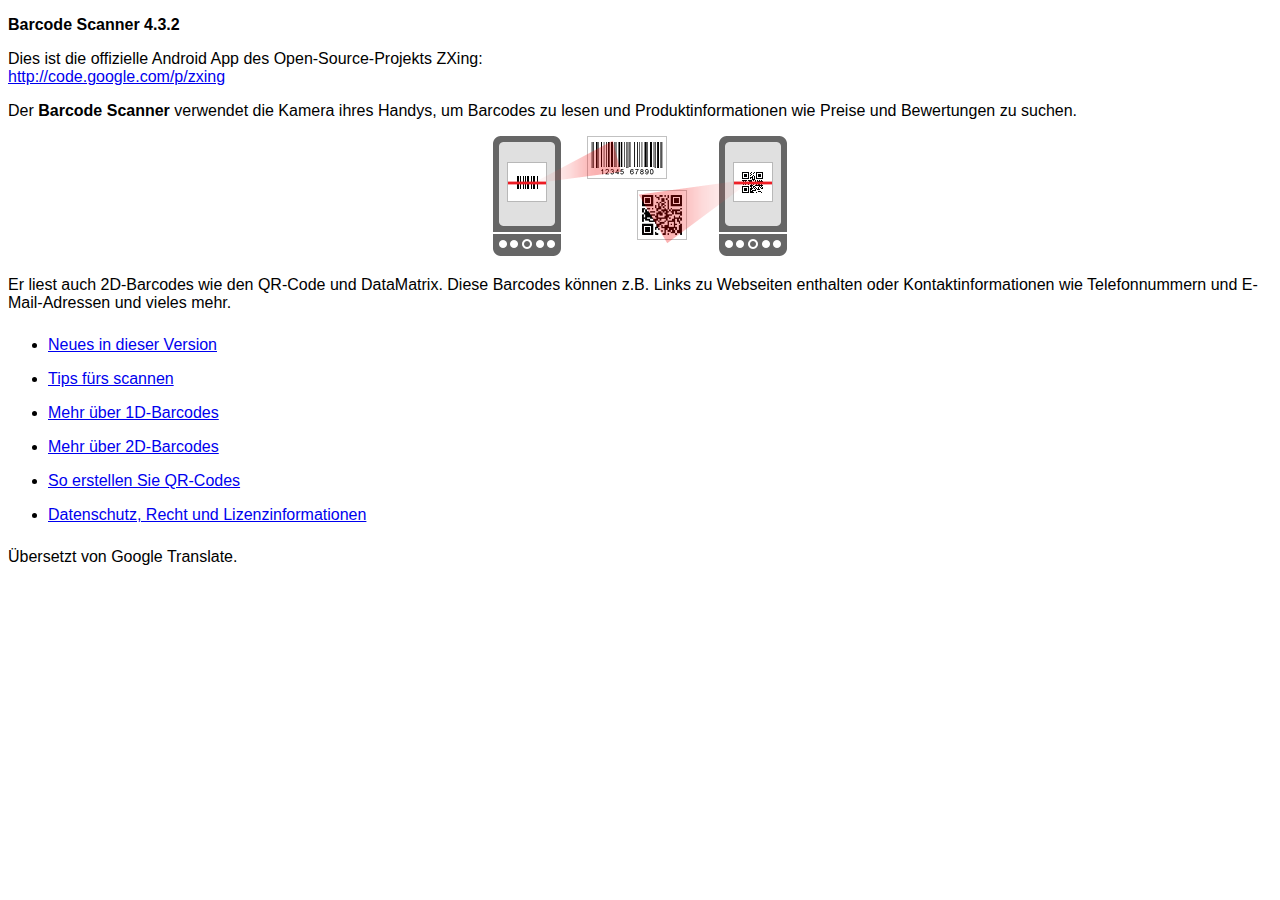
<file: LagerixAndroidApp/libs/CaptureActivity/assets/html-de/index.html>
<!DOCTYPE HTML>
<html>
<head>
<meta charset="UTF-8"/>
<title>Barcode Scanner-Hilfe</title>
<link href="../style.css" rel="stylesheet" type="text/css"/>
</head>
<body>
<p><strong>Barcode Scanner 4.3.2</strong></p>
<p>Dies ist die offizielle Android App des Open-Source-Projekts ZXing:<br/>
<a href="http://code.google.com/p/zxing">http://code.google.com/p/zxing</a></p>
<p>Der <strong>Barcode Scanner</strong> verwendet die Kamera ihres Handys, um Barcodes zu lesen und Produktinformationen wie Preise und Bewertungen zu suchen.</p>
<p class="imgcenter"><img src="../images/scan-example.png"/></p>
<p>Er liest auch 2D-Barcodes wie den QR-Code und DataMatrix. Diese Barcodes können z.B. Links zu Webseiten enthalten oder Kontaktinformationen wie Telefonnummern und E-Mail-Adressen und vieles mehr.</p>
<ul class="touchable">
  <li><a href="whatsnew.html">Neues in dieser Version</a></li>
  <li><a href="scanning.html">Tips fürs scannen</a></li>
  <li><a href="about1d.html">Mehr über 1D-Barcodes</a></li>
  <li><a href="about2d.html">Mehr über 2D-Barcodes</a></li>
  <li><a href="sharing.html">So erstellen Sie QR-Codes</a></li>
  <li><a href="license.html"> Datenschutz, Recht und Lizenzinformationen </a></li>
</ul>
<p>Übersetzt von Google Translate.</p></body>
</html>
</file>
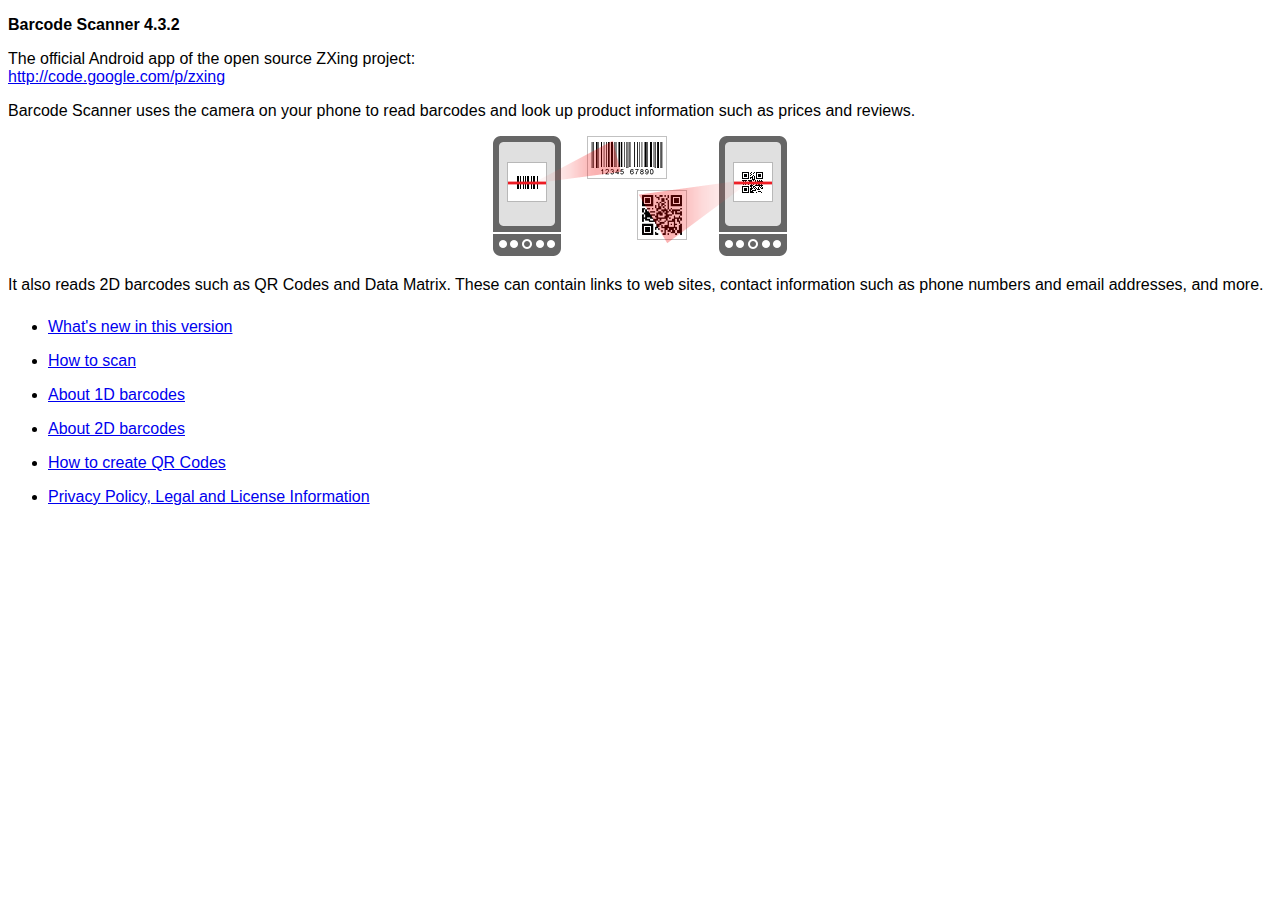
<file: LagerixAndroidApp/libs/CaptureActivity/assets/html-en/index.html>
<!DOCTYPE HTML>
<html>
<head>
<meta charset="UTF-8"/>
<title>Barcode Scanner Help</title>
<link rel="stylesheet" href="../style.css" type="text/css"/>
</head>
<body>
<p><strong>Barcode Scanner 4.3.2</strong></p>
<p>The official Android app of the open source ZXing project:<br/>
<a href="http://code.google.com/p/zxing">http://code.google.com/p/zxing</a></p>
<p>Barcode Scanner uses the camera on your phone to read barcodes and look up product information such as prices and reviews.</p>
<p class="imgcenter"><img src="../images/scan-example.png"/></p>
<p>It also reads 2D barcodes such as QR Codes and Data Matrix. These can contain links to web sites, contact information such as phone numbers and email addresses, and more.</p>
<ul class="touchable">
  <li><a href="whatsnew.html">What's new in this version</a></li>
  <li><a href="scanning.html">How to scan</a></li>
  <li><a href="about1d.html">About 1D barcodes</a></li>
  <li><a href="about2d.html">About 2D barcodes</a></li>
  <li><a href="sharing.html">How to create QR Codes</a></li>
  <li><a href="license.html">Privacy Policy, Legal and License Information</a></li>    
</ul>
</body>
</html>
</file>
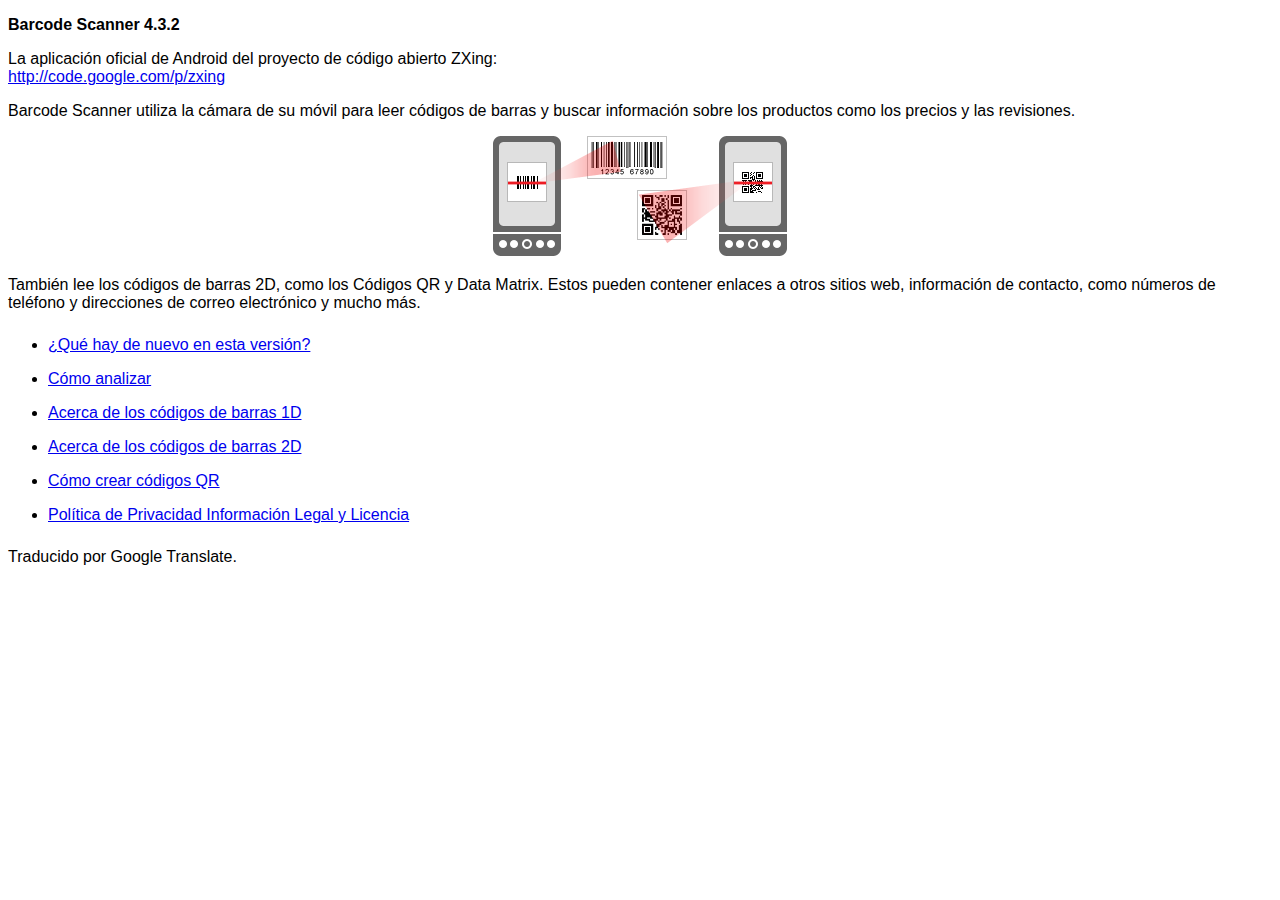
<file: LagerixAndroidApp/libs/CaptureActivity/assets/html-es/index.html>
<!DOCTYPE HTML>
<html>
<head>
<meta charset="UTF-8"/>
<title> Barcode Scanner Ayuda </title>
<link href="../style.css" rel="stylesheet" type="text/css"/>
</head>
<body>
<p><strong>Barcode Scanner 4.3.2</strong></p>
<p> La aplicación oficial de Android del proyecto de código abierto ZXing:<br/>
<a href="http://code.google.com/p/zxing"> http://code.google.com/p/zxing </a></p>
<p> Barcode Scanner utiliza la cámara de su móvil para leer códigos de barras y buscar información sobre los productos como los precios y las revisiones. </p>
<p class="imgcenter"><img src="../images/scan-example.png"/></p>
<p> También lee los códigos de barras 2D, como los Códigos QR y Data Matrix. Estos pueden contener enlaces a otros sitios web, información de contacto, como números de teléfono y direcciones de correo electrónico y mucho más. </p>
<ul class="touchable">
  <li><a href="whatsnew.html"> ¿Qué hay de nuevo en esta versión? </a></li>
  <li><a href="scanning.html"> Cómo analizar </a></li>
  <li><a href="about1d.html"> Acerca de los códigos de barras 1D </a></li>
  <li><a href="about2d.html"> Acerca de los códigos de barras 2D </a></li>
  <li><a href="sharing.html"> Cómo crear códigos QR </a></li>
  <li><a href="license.html"> Política de Privacidad Información Legal y Licencia </a></li>    
</ul>
<p>Traducido por Google Translate.</p></body>
</html>
</file>
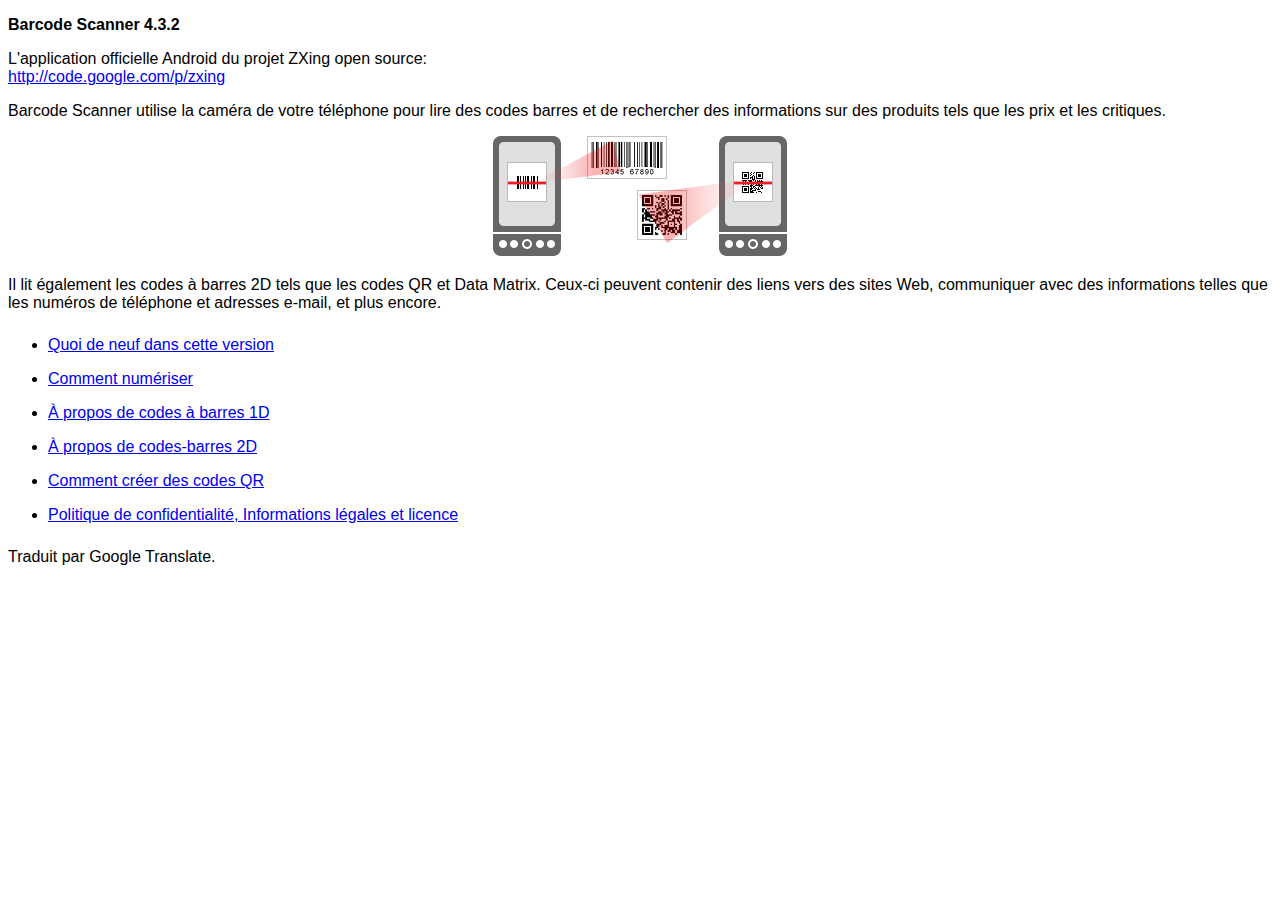
<file: LagerixAndroidApp/libs/CaptureActivity/assets/html-fr/index.html>
<!DOCTYPE HTML>
<html>
<head>
<meta charset="UTF-8"/>
<title> Aide Barcode Scanner </title>
<link href="../style.css" rel="stylesheet" type="text/css"/>
</head>
<body>
<p><strong>Barcode Scanner 4.3.2</strong></p>
<p> L'application officielle Android du projet ZXing open source:<br/>
<a href="http://code.google.com/p/zxing"> http://code.google.com/p/zxing </a></p>
<p> Barcode Scanner utilise la caméra de votre téléphone pour lire des codes barres et de rechercher des informations sur des produits tels que les prix et les critiques. </p>
<p class="imgcenter"><img src="../images/scan-example.png"/></p>
<p> Il lit également les codes à barres 2D tels que les codes QR et Data Matrix. Ceux-ci peuvent contenir des liens vers des sites Web, communiquer avec des informations telles que les numéros de téléphone et adresses e-mail, et plus encore. </p>
<ul class="touchable">
  <li><a href="whatsnew.html"> Quoi de neuf dans cette version </a></li>
  <li><a href="scanning.html"> Comment numériser </a></li>
  <li><a href="about1d.html"> À propos de codes à barres 1D </a></li>
  <li><a href="about2d.html"> À propos de codes-barres 2D </a></li>
  <li><a href="sharing.html"> Comment créer des codes QR </a></li>
  <li><a href="license.html"> Politique de confidentialité, Informations légales et licence </a></li>    
</ul>
<p>Traduit par Google Translate.</p></body>
</html>
</file>
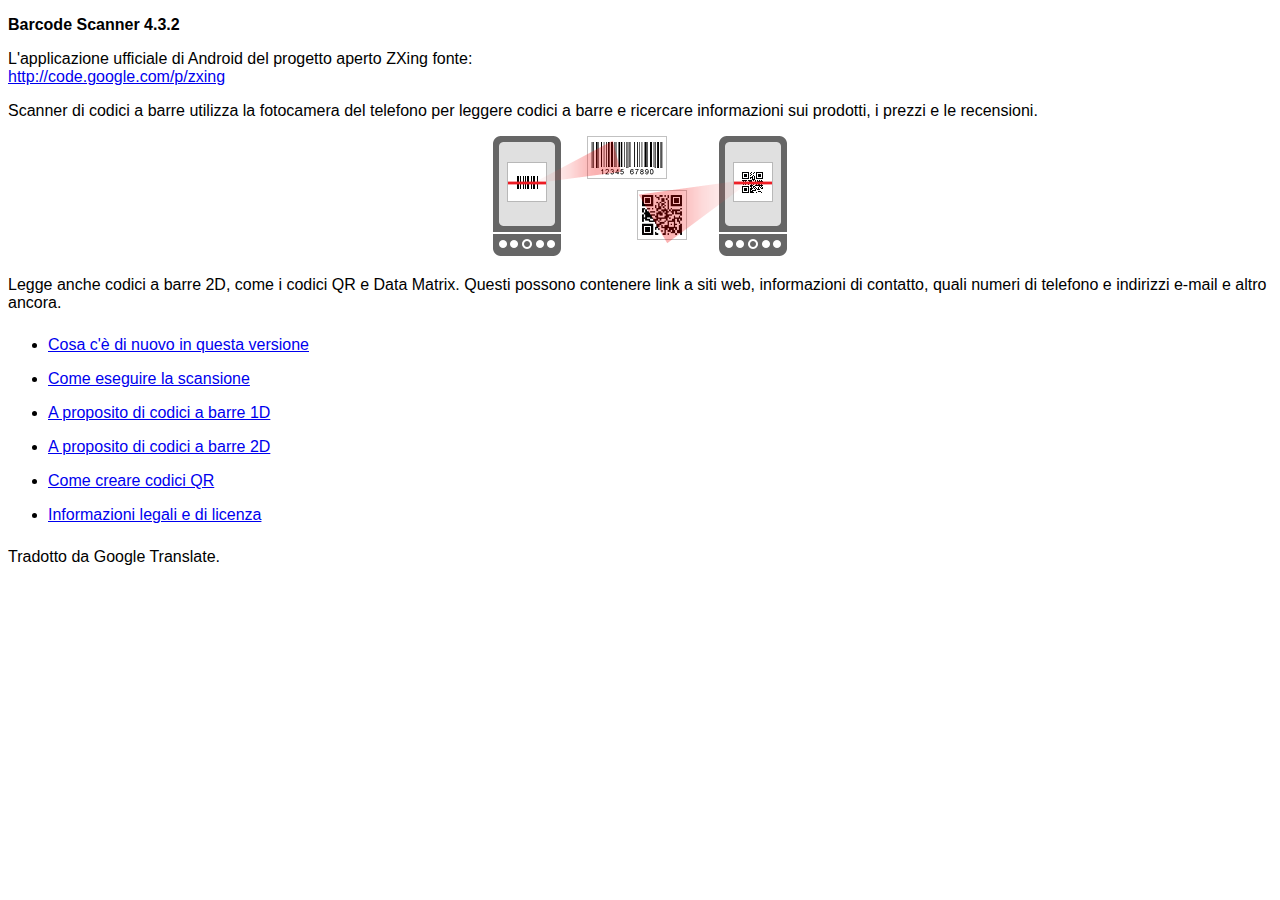
<file: LagerixAndroidApp/libs/CaptureActivity/assets/html-it/index.html>
<!DOCTYPE HTML>
<html>
<head>
<meta charset="UTF-8"/>
<title> Barcode Scanner Aiuto </title>
<link href="../style.css" rel="stylesheet" type="text/css"/>
</head>
<body>
<p><strong>Barcode Scanner 4.3.2</strong></p>
<p> L'applicazione ufficiale di Android del progetto aperto ZXing fonte:<br/>
<a href="http://code.google.com/p/zxing"> http://code.google.com/p/zxing </a></p>
<p> Scanner di codici a barre utilizza la fotocamera del telefono per leggere codici a barre e ricercare informazioni sui prodotti, i prezzi e le recensioni. </p>
<p class="imgcenter"><img src="../images/scan-example.png"/></p>
<p> Legge anche codici a barre 2D, come i codici QR e Data Matrix. Questi possono contenere link a siti web, informazioni di contatto, quali numeri di telefono e indirizzi e-mail e altro ancora. </p>
<ul class="touchable">
  <li><a href="whatsnew.html"> Cosa c'è di nuovo in questa versione </a></li>
  <li><a href="scanning.html"> Come eseguire la scansione </a></li>
  <li><a href="about1d.html"> A proposito di codici a barre 1D </a></li>
  <li><a href="about2d.html"> A proposito di codici a barre 2D </a></li>
  <li><a href="sharing.html"> Come creare codici QR </a></li>
  <li><a href="license.html"> Informazioni legali e di licenza </a></li>    
</ul>
<p>Tradotto da Google Translate.</p></body>
</html>
</file>
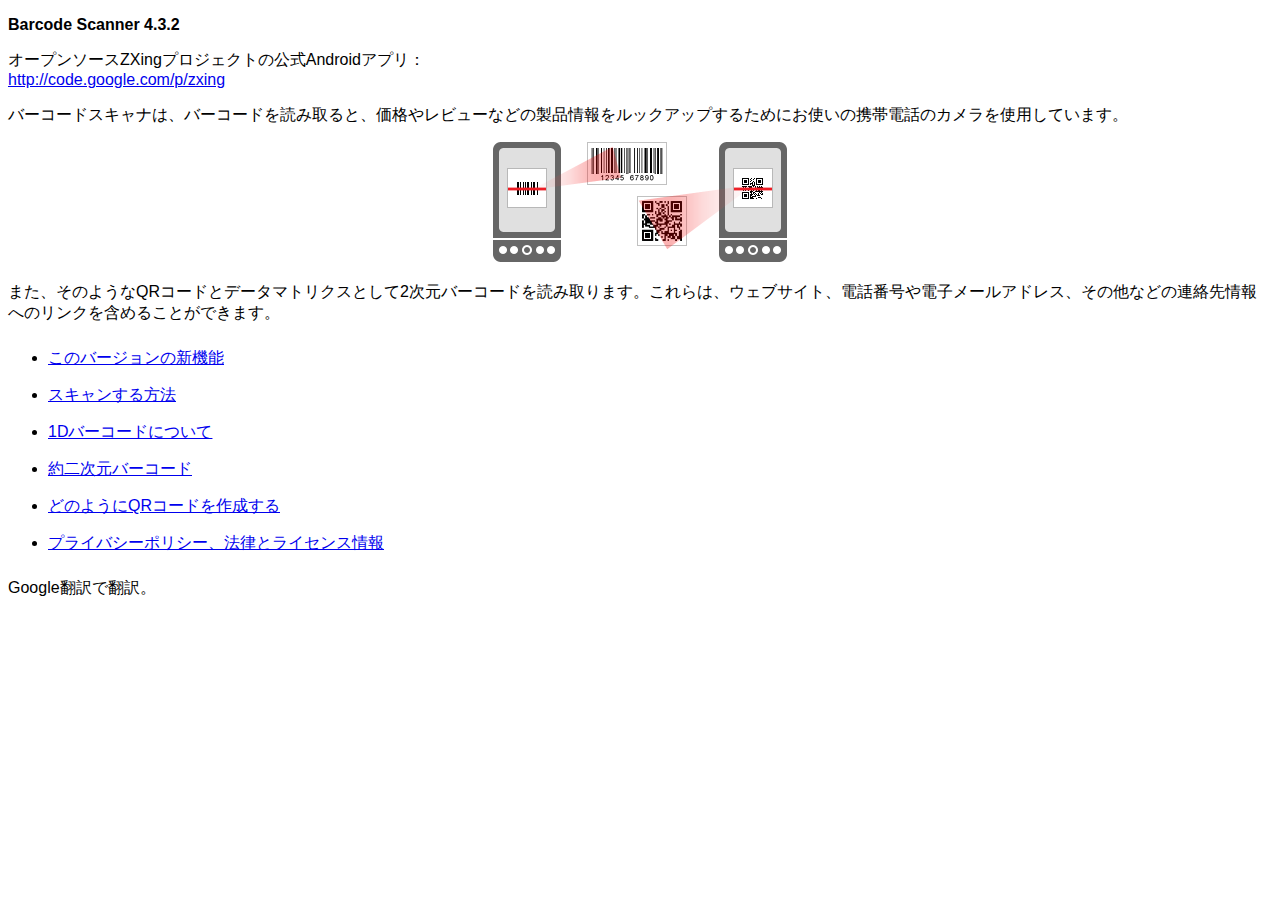
<file: LagerixAndroidApp/libs/CaptureActivity/assets/html-ja/index.html>
<!DOCTYPE HTML>
<html>
<head>
<meta charset="UTF-8"/>
<title> バーコードスキャナのヘルプ </title>
<link href="../style.css" rel="stylesheet" type="text/css"/>
</head>
<body>
<p><strong>Barcode Scanner 4.3.2</strong></p>
<p> オープンソースZXingプロジェクトの公式Androidアプリ：<br/>
<a href="http://code.google.com/p/zxing"> http://code.google.com/p/zxing </a></p>
<p> バーコードスキャナは、バーコードを読み取ると、価格やレビューなどの製品情報をルックアップするためにお使いの携帯電話のカメラを使用しています。 </p>
<p class="imgcenter"><img src="../images/scan-example.png"/></p>
<p> また、そのようなQRコードとデータマトリクスとして2次元バーコードを読み取ります。これらは、ウェブサイト、電話番号や電子メールアドレス、その他などの連絡先情報へのリンクを含めることができます。 </p>
<ul class="touchable">
  <li><a href="whatsnew.html"> このバージョンの新機能 </a></li>
  <li><a href="scanning.html"> スキャンする方法 </a></li>
  <li><a href="about1d.html"> 1Dバーコードについて </a></li>
  <li><a href="about2d.html"> 約二次元バーコード </a></li>
  <li><a href="sharing.html"> どのようにQRコードを作成する </a></li>
  <li><a href="license.html"> プライバシーポリシー、法律とライセンス情報 </a></li>    
</ul>
<p>Google翻訳で翻訳。</p></body>
</html>
</file>
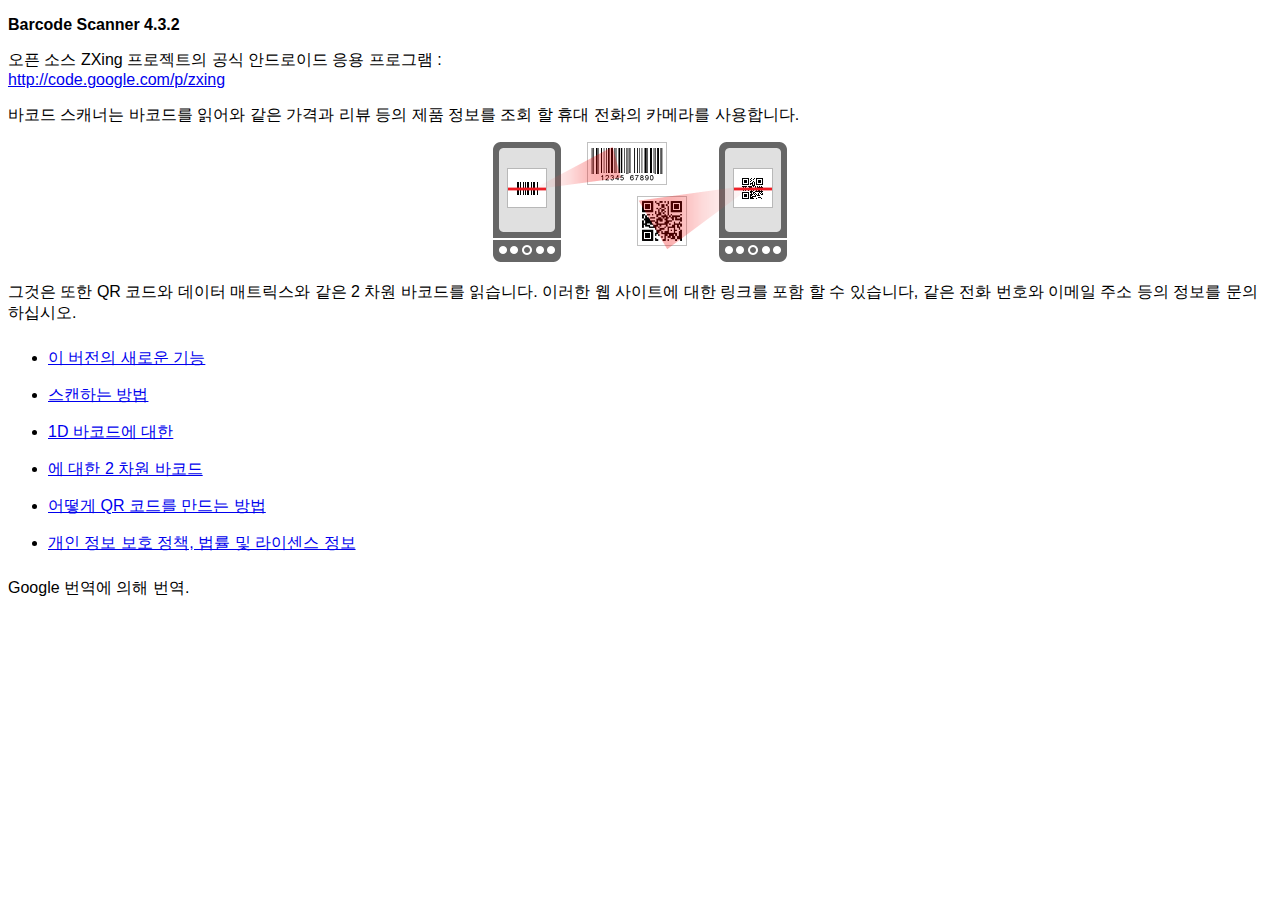
<file: LagerixAndroidApp/libs/CaptureActivity/assets/html-ko/index.html>
<!DOCTYPE HTML>
<html>
<head>
<meta charset="UTF-8"/>
<title> 바코드 스캐너 도움말 </title>
<link href="../style.css" rel="stylesheet" type="text/css"/>
</head>
<body>
<p><strong>Barcode Scanner 4.3.2</strong></p>
<p> 오픈 소스 ZXing 프로젝트의 공식 안드로이드 응용 프로그램 :<br/>
<a href="http://code.google.com/p/zxing"> http://code.google.com/p/zxing </a></p>
<p> 바코드 스캐너는 바코드를 읽어와 같은 가격과 리뷰 등의 제품 정보를 조회 할 휴대 전화의 카메라를 사용합니다. </p>
<p class="imgcenter"><img src="../images/scan-example.png"/></p>
<p> 그것은 또한 QR 코드와 데이터 매트릭스와 같은 2 차원 바코드를 읽습니다. 이러한 웹 사이트에 대한 링크를 포함 할 수 있습니다, 같은 전화 번호와 이메일 주소 등의 정보를 문의하십시오. </p>
<ul class="touchable">
  <li><a href="whatsnew.html"> 이 버전의 새로운 기능 </a></li>
  <li><a href="scanning.html"> 스캔하는 방법 </a></li>
  <li><a href="about1d.html"> 1D 바코드에 대한 </a></li>
  <li><a href="about2d.html"> 에 대한 2 차원 바코드 </a></li>
  <li><a href="sharing.html"> 어떻게 QR 코드를 만드는 방법 </a></li>
  <li><a href="license.html"> 개인 정보 보호 정책, 법률 및 라이센스 정보 </a></li>    
</ul>
<p>Google 번역에 의해 번역.</p></body>
</html>
</file>
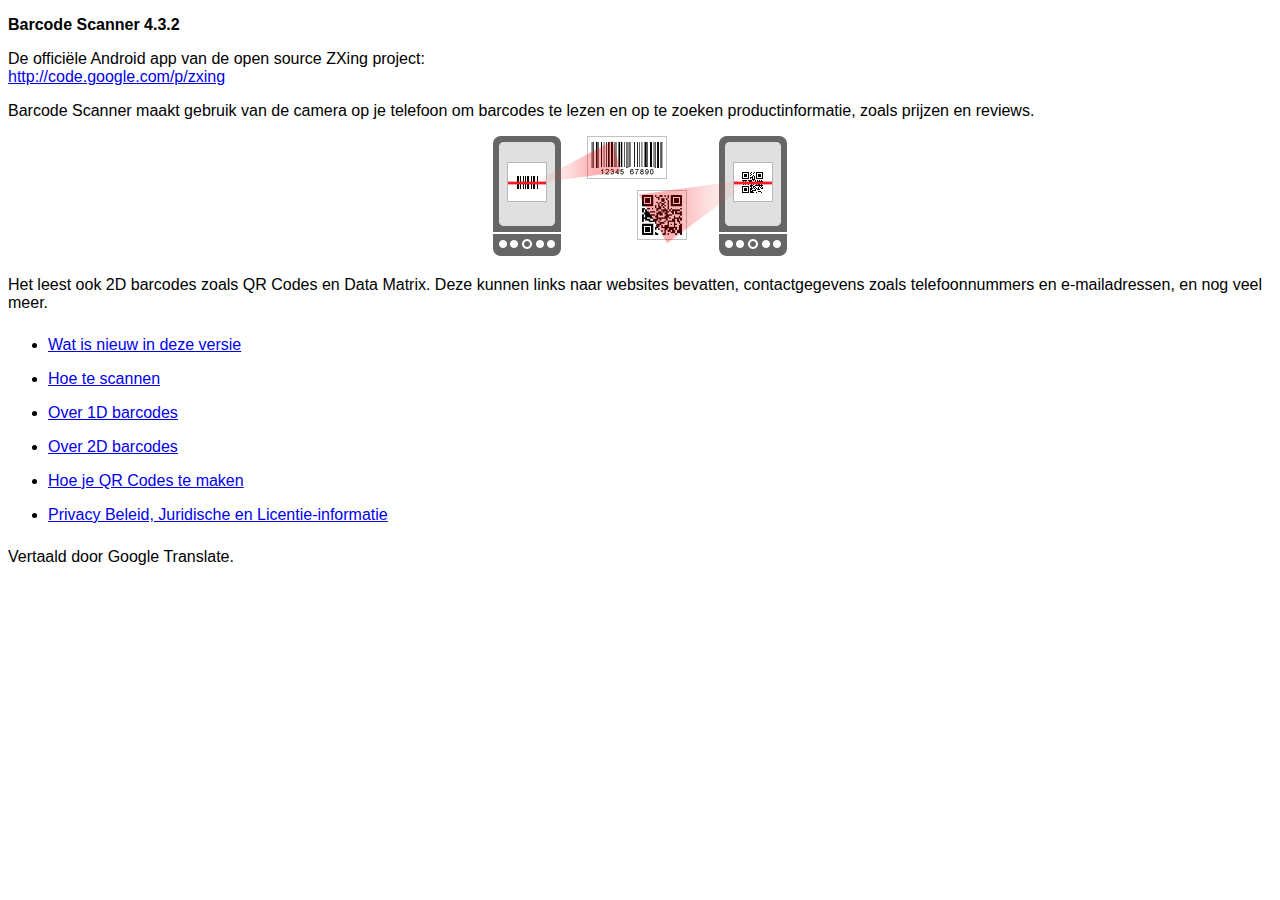
<file: LagerixAndroidApp/libs/CaptureActivity/assets/html-nl/index.html>
<!DOCTYPE HTML>
<html>
<head>
<meta charset="UTF-8"/>
<title> Barcode Scanner Help </title>
<link href="../style.css" rel="stylesheet" type="text/css"/>
</head>
<body>
<p><strong>Barcode Scanner 4.3.2</strong></p>
<p> De officiële Android app van de open source ZXing project:<br/>
<a href="http://code.google.com/p/zxing"> http://code.google.com/p/zxing </a></p>
<p> Barcode Scanner maakt gebruik van de camera op je telefoon om barcodes te lezen en op te zoeken productinformatie, zoals prijzen en reviews. </p>
<p class="imgcenter"><img src="../images/scan-example.png"/></p>
<p> Het leest ook 2D barcodes zoals QR Codes en Data Matrix. Deze kunnen links naar websites bevatten, contactgegevens zoals telefoonnummers en e-mailadressen, en nog veel meer. </p>
<ul class="touchable">
  <li><a href="whatsnew.html"> Wat is nieuw in deze versie </a></li>
  <li><a href="scanning.html"> Hoe te scannen </a></li>
  <li><a href="about1d.html"> Over 1D barcodes </a></li>
  <li><a href="about2d.html"> Over 2D barcodes </a></li>
  <li><a href="sharing.html"> Hoe je QR Codes te maken </a></li>
  <li><a href="license.html"> Privacy Beleid, Juridische en Licentie-informatie </a></li>    
</ul>
<p>Vertaald door Google Translate.</p></body>
</html>
</file>
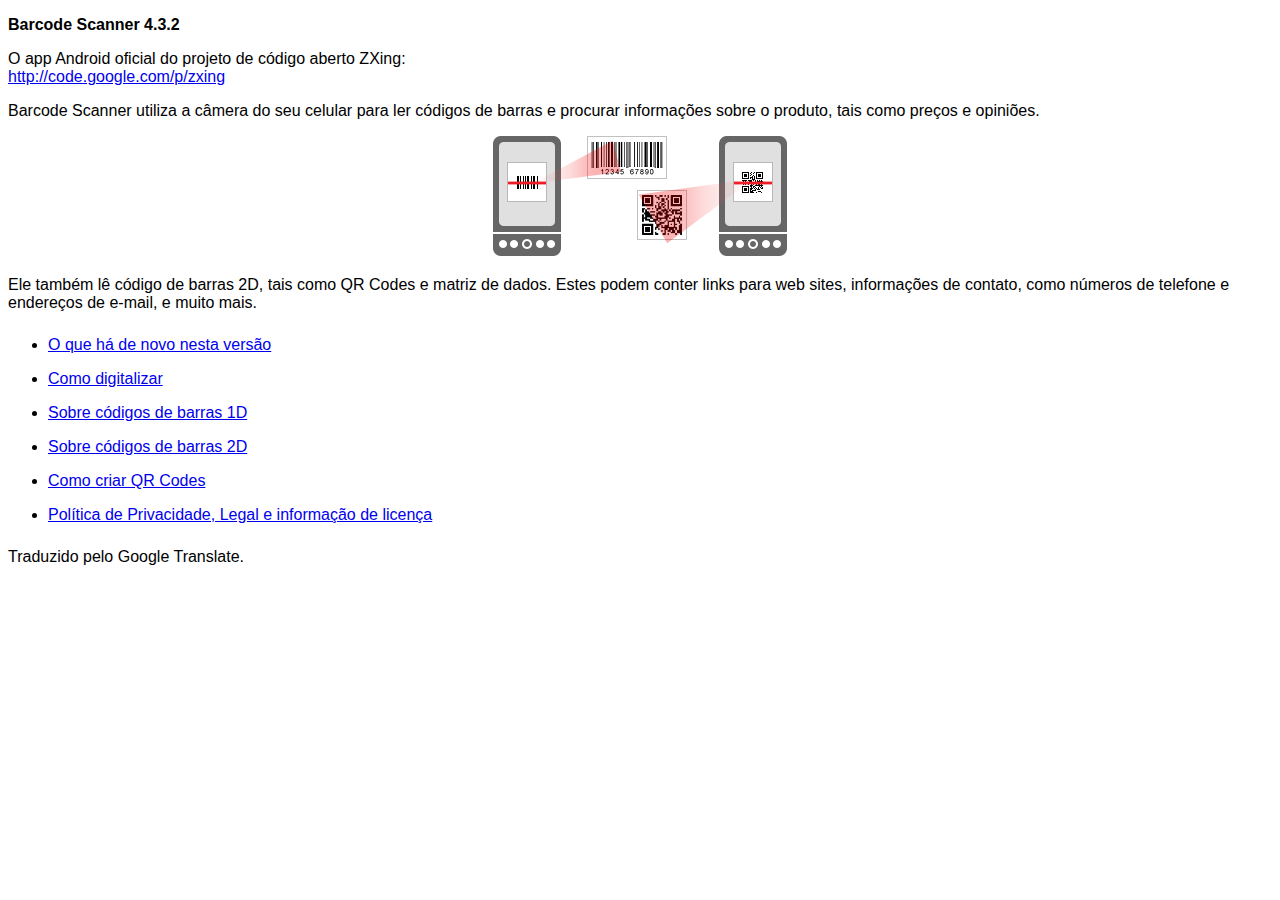
<file: LagerixAndroidApp/libs/CaptureActivity/assets/html-pt/index.html>
<!DOCTYPE HTML>
<html>
<head>
<meta charset="UTF-8"/>
<title> Ajuda Barcode Scanner </title>
<link href="../style.css" rel="stylesheet" type="text/css"/>
</head>
<body>
<p><strong>Barcode Scanner 4.3.2</strong></p>
<p> O app Android oficial do projeto de código aberto ZXing:<br/>
<a href="http://code.google.com/p/zxing"> http://code.google.com/p/zxing </a></p>
<p> Barcode Scanner utiliza a câmera do seu celular para ler códigos de barras e procurar informações sobre o produto, tais como preços e opiniões. </p>
<p class="imgcenter"><img src="../images/scan-example.png"/></p>
<p> Ele também lê código de barras 2D, tais como QR Codes e matriz de dados. Estes podem conter links para web sites, informações de contato, como números de telefone e endereços de e-mail, e muito mais. </p>
<ul class="touchable">
  <li><a href="whatsnew.html"> O que há de novo nesta versão </a></li>
  <li><a href="scanning.html"> Como digitalizar </a></li>
  <li><a href="about1d.html"> Sobre códigos de barras 1D </a></li>
  <li><a href="about2d.html"> Sobre códigos de barras 2D </a></li>
  <li><a href="sharing.html"> Como criar QR Codes </a></li>
  <li><a href="license.html"> Política de Privacidade, Legal e informação de licença </a></li>    
</ul>
<p>Traduzido pelo Google Translate.</p></body>
</html>
</file>
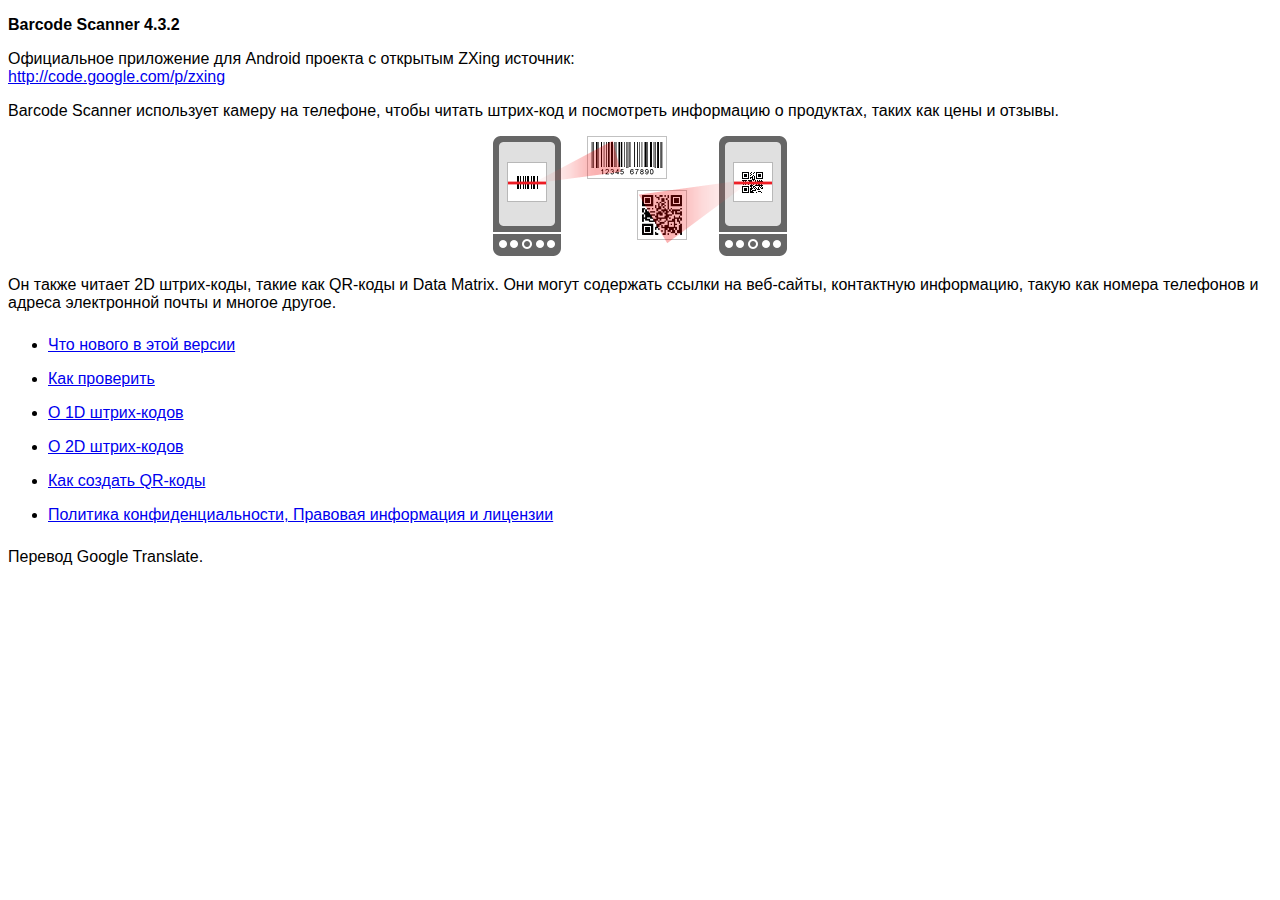
<file: LagerixAndroidApp/libs/CaptureActivity/assets/html-ru/index.html>
<!DOCTYPE HTML>
<html>
<head>
<meta charset="UTF-8"/>
<title> Помощь Barcode Scanner </title>
<link href="../style.css" rel="stylesheet" type="text/css"/>
</head>
<body>
<p><strong>Barcode Scanner 4.3.2</strong></p>
<p> Официальное приложение для Android проекта с открытым ZXing источник:<br/>
<a href="http://code.google.com/p/zxing"> http://code.google.com/p/zxing </a></p>
<p> Barcode Scanner использует камеру на телефоне, чтобы читать штрих-код и посмотреть информацию о продуктах, таких как цены и отзывы. </p>
<p class="imgcenter"><img src="../images/scan-example.png"/></p>
<p> Он также читает 2D штрих-коды, такие как QR-коды и Data Matrix. Они могут содержать ссылки на веб-сайты, контактную информацию, такую как номера телефонов и адреса электронной почты и многое другое. </p>
<ul class="touchable">
  <li><a href="whatsnew.html"> Что нового в этой версии </a></li>
  <li><a href="scanning.html"> Как проверить </a></li>
  <li><a href="about1d.html"> О 1D штрих-кодов </a></li>
  <li><a href="about2d.html"> О 2D штрих-кодов </a></li>
  <li><a href="sharing.html"> Как создать QR-коды </a></li>
  <li><a href="license.html"> Политика конфиденциальности, Правовая информация и лицензии </a></li>    
</ul>
<p>Перевод Google Translate.</p></body>
</html>
</file>
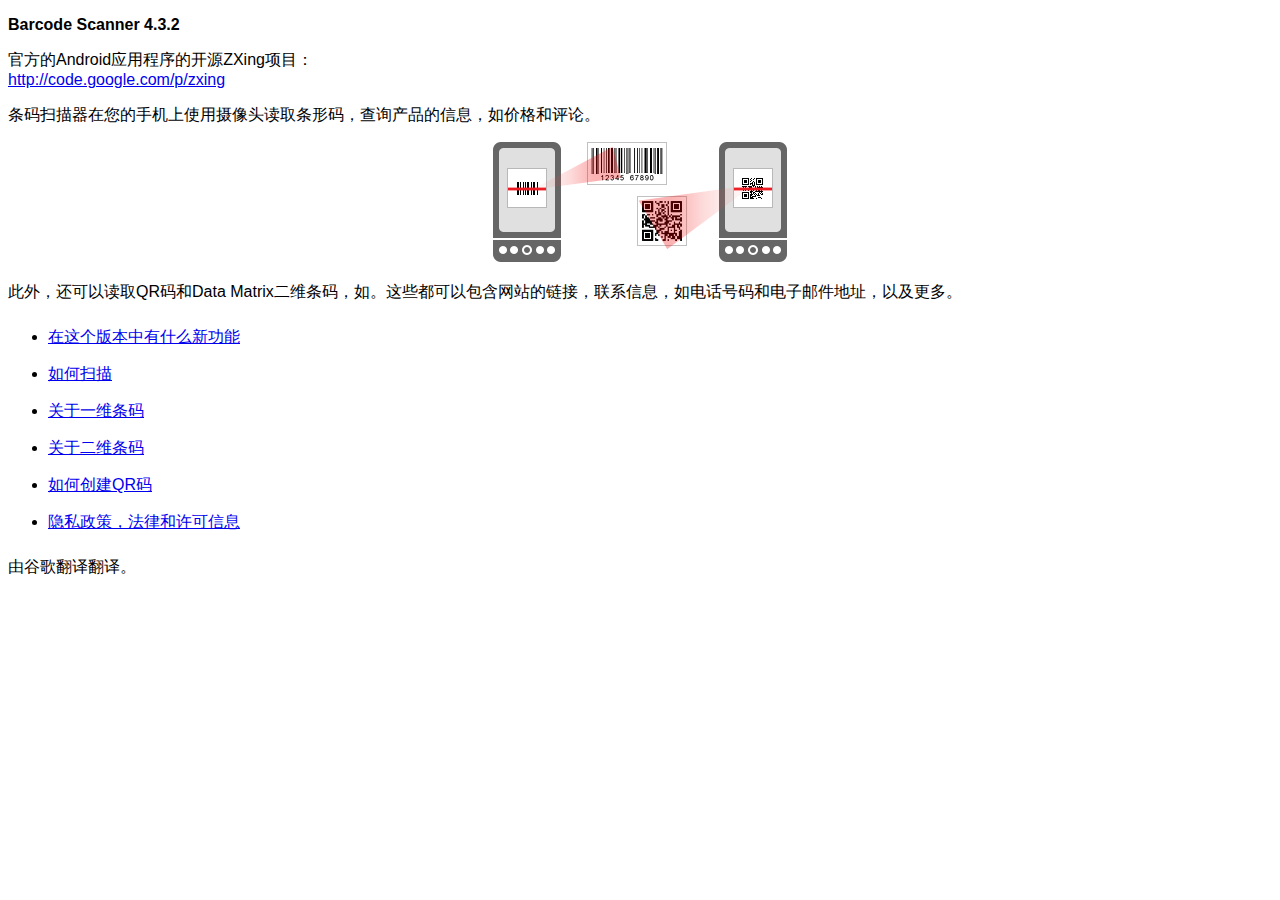
<file: LagerixAndroidApp/libs/CaptureActivity/assets/html-zh-rCN/index.html>
<!DOCTYPE HTML>
<html>
<head>
<meta charset="UTF-8"/>
<title> 条码扫描器说明 </title>
<link href="../style.css" rel="stylesheet" type="text/css"/>
</head>
<body>
<p><strong>Barcode Scanner 4.3.2</strong></p>
<p> 官方的Android应用程序的开源ZXing项目：<br/>
<a href="http://code.google.com/p/zxing"> http://code.google.com/p/zxing </a></p>
<p> 条码扫描器在您的手机上使用摄像头读取条形码，查询产品的信息，如价格和评论。 </p>
<p class="imgcenter"><img src="../images/scan-example.png"/></p>
<p> 此外，还可以读取QR码和Data Matrix二维条码，如。这些都可以包含网站的链接，联系信息，如电话号码和电子邮件地址，以及更多。 </p>
<ul class="touchable">
  <li><a href="whatsnew.html"> 在这个版本中有什么新功能 </a></li>
  <li><a href="scanning.html"> 如何扫描 </a></li>
  <li><a href="about1d.html"> 关于一维条码 </a></li>
  <li><a href="about2d.html"> 关于二维条码 </a></li>
  <li><a href="sharing.html"> 如何创建QR码 </a></li>
  <li><a href="license.html"> 隐私政策，法律和许可信息 </a></li>    
</ul>
<p>由谷歌翻译翻译。</p></body>
</html>
</file>
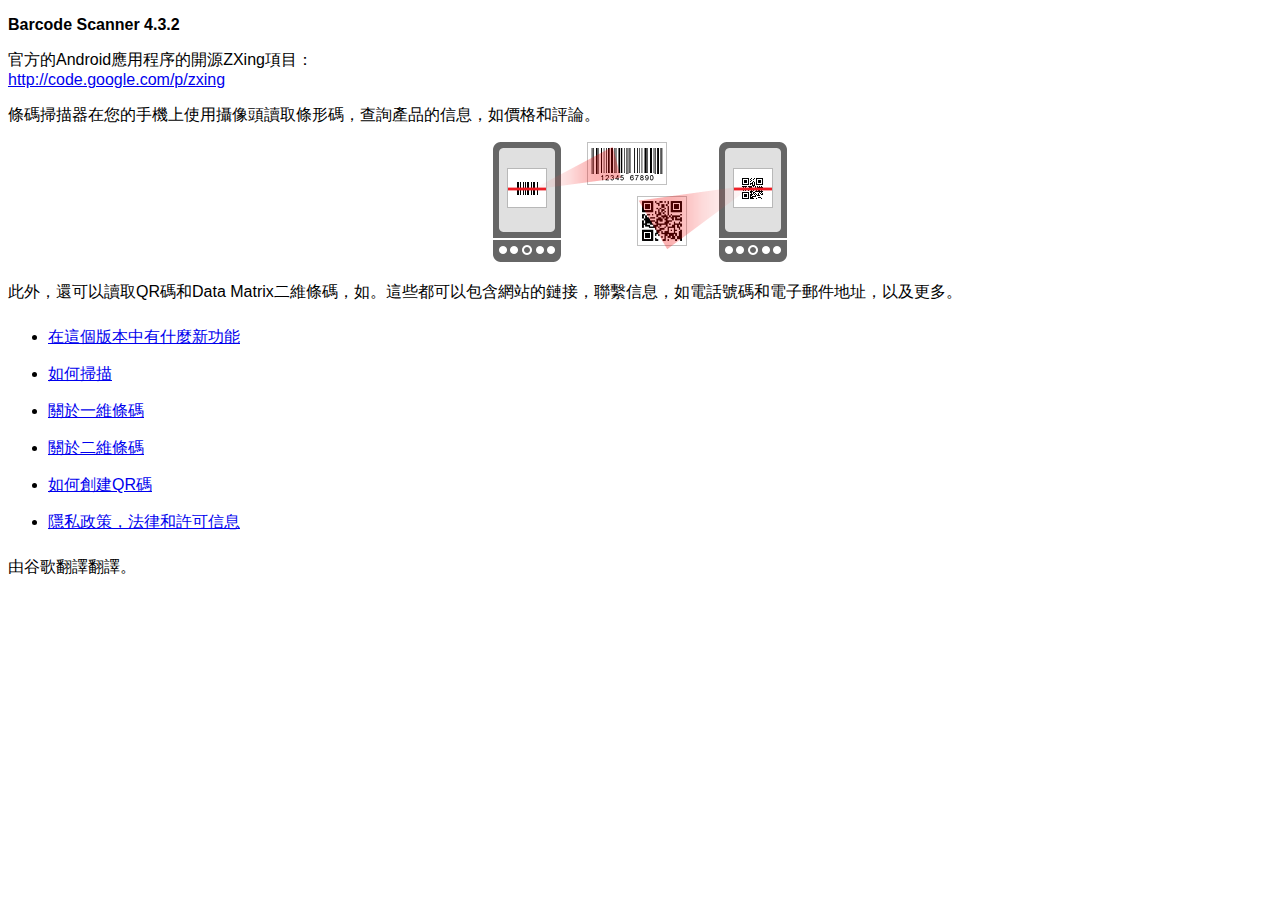
<file: LagerixAndroidApp/libs/CaptureActivity/assets/html-zh-rTW/index.html>
<!DOCTYPE HTML>
<html>
<head>
<meta charset="UTF-8"/>
<title> 條碼掃描器說明 </title>
<link href="../style.css" rel="stylesheet" type="text/css"/>
</head>
<body>
<p><strong>Barcode Scanner 4.3.2</strong></p>
<p> 官方的Android應用程序的開源ZXing項目：<br/>
<a href="http://code.google.com/p/zxing"> http://code.google.com/p/zxing </a></p>
<p> 條碼掃描器在您的手機上使用攝像頭讀取條形碼，查詢產品的信息，如價格和評論。 </p>
<p class="imgcenter"><img src="../images/scan-example.png"/></p>
<p> 此外，還可以讀取QR碼和Data Matrix二維條碼，如。這些都可以包含網站的鏈接，聯繫信息，如電話號碼和電子郵件地址，以及更多。 </p>
<ul class="touchable">
  <li><a href="whatsnew.html"> 在這個版本中有什麼新功能 </a></li>
  <li><a href="scanning.html"> 如何掃描 </a></li>
  <li><a href="about1d.html"> 關於一維條碼 </a></li>
  <li><a href="about2d.html"> 關於二維條碼 </a></li>
  <li><a href="sharing.html"> 如何創建QR碼 </a></li>
  <li><a href="license.html"> 隱私政策，法律和許可信息 </a></li>    
</ul>
<p>由谷歌翻譯翻譯。</p></body>
</html>
</file>
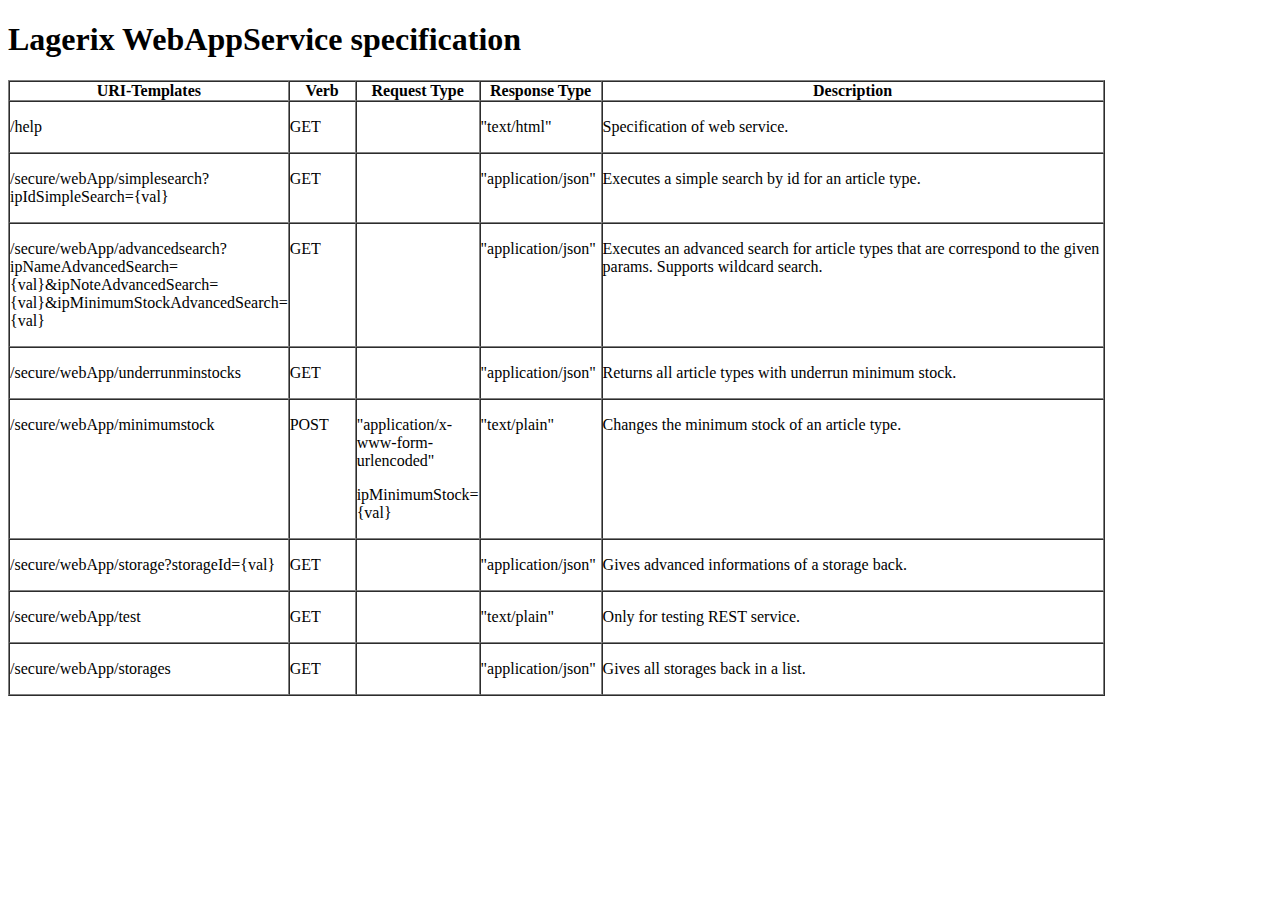
<file: LagerixWebModulePrj/src/main/webapp/help/index.html>
<!--
To change this template, choose Tools | Templates
and open the template in the editor.
-->
<!DOCTYPE html>
<html>
    <head>
        <title>Lagerix webservice specification</title>
        <meta http-equiv="Content-Type" content="text/html; charset=windows-1252">
        <style type="text/css">
th {font-weight: bolder;}
</style>
    </head>
    <body>
        <h1>Lagerix WebAppService specification</h1>
        <table border="1" cellpadding="0" cellspacing="0">
    <tbody>
        <tr>
            <th valign="top" width="243">
                    URI-Templates
            </th>
            <th valign="top" width="65">
                    Verb
            </th>
            <th valign="top" width="120">
                    Request Type
            </th>
            <th valign="top" width="120">
                    Response Type
            </th>
            <th valign="top" width="500">
                    Description
            </th>
        </tr>
        <tr>
            <td valign="top" width="243">
                <p>
                    /help
                </p>
            </td>
            <td valign="top" width="65">
                <p>GET</p>
            </td>
            <td valign="top" width="120">
            </td>
            <td valign="top" width="120">
                <p>"text/html"</p>
            </td>
            <td valign="top" width="500">
                <p>Specification of web service.</p>
            </td>
        </tr>
        <tr>
            <td valign="top" width="243">
                <p>
                    /secure/webApp/simplesearch? ipIdSimpleSearch={val}
                </p>
            </td>
            <td valign="top" width="65">
                <p>
                    GET
                </p>
            </td>
            <td valign="top" width="120">
            </td>
            <td valign="top" width="120">
                <p>
                    "application/json"
                </p>
            </td>
            <td valign="top" width="500">
                <p>
                    Executes a simple search by id for an article type.
                </p>
            </td>
        </tr>
        <tr>
            <td valign="top" width="243">
                <p>
                    /secure/webApp/advancedsearch? ipNameAdvancedSearch={val}&amp;ipNoteAdvancedSearch={val}&amp;ipMinimumStockAdvancedSearch={val}
                </p>
            </td>
            <td valign="top" width="65">
                <p>
                    GET
                </p>
            </td>
            <td valign="top" width="120">
            </td>
            <td valign="top" width="120">
                <p>
                    "application/json"
                </p>
            </td>
            <td valign="top" width="500">
                <p>
                    Executes an advanced search for article types that are correspond to the given params. Supports wildcard search.
                </p>
            </td>
        </tr>
        <tr>
            <td valign="top" width="243">
                <p>
                    /secure/webApp/underrunminstocks
                </p>
            </td>
            <td valign="top" width="65">
                <p>
                    GET
                </p>
            </td>
            <td valign="top" width="120">
            </td>
            <td valign="top" width="120">
                <p>
                    "application/json"
                </p>
            </td>
            <td valign="top" width="500">
                <p>
                    Returns all article types with underrun minimum stock.
                </p>
            </td>
        </tr>
        <tr>
            <td valign="top" width="243">
                <p>
                    /secure/webApp/minimumstock
                </p>
            </td>
            <td valign="top" width="65">
                <p>
                    POST
                </p>
            </td>
            <td valign="top" width="120">
                <p>
                    "application/x-www-form-urlencoded"
                </p>
                <p>
                    ipMinimumStock={val}
                </p>
            </td>
            <td valign="top" width="120">
                <p>
                    "text/plain"
                </p>
            </td>
            <td valign="top" width="500">
                <p>
                    Changes the minimum stock of an article type.
                </p>
            </td>
        </tr>
        <tr>
            <td valign="top" width="243">
                <p>
                    /secure/webApp/storage?storageId={val}
                </p>
            </td>
            <td valign="top" width="65">
                <p>
                    GET
                </p>
            </td>
            <td valign="top" width="120">
            </td>
            <td valign="top" width="120">
                <p>
                    "application/json"
                </p>
            </td>
            <td valign="top" width="500">
                <p>
                    Gives advanced informations of a storage back.
                </p>
            </td>
        </tr>
        <tr>
            <td valign="top" width="243">
                <p>
                    /secure/webApp/test
                </p>
            </td>
            <td valign="top" width="65">
                <p>
                    GET
                </p>
            </td>
            <td valign="top" width="120">
            </td>
            <td valign="top" width="120">
                <p>
                    "text/plain"
                </p>
            </td>
            <td valign="top" width="500">
                <p>
                    Only for testing REST service.
                </p>
            </td>
        </tr>
        <tr>
            <td valign="top" width="243">
                <p>
                    /secure/webApp/storages
                </p>
            </td>
            <td valign="top" width="65">
                <p>
                    GET
                </p>
            </td>
            <td valign="top" width="120">
            </td>
            <td valign="top" width="120">
                <p>
                    "application/json"
                </p>
            </td>
            <td valign="top" width="500">
                <p>
                    Gives all storages back in a list.
                </p>
            </td>
        </tr>
    </tbody>
</table>

    </body>
</html>
</file>
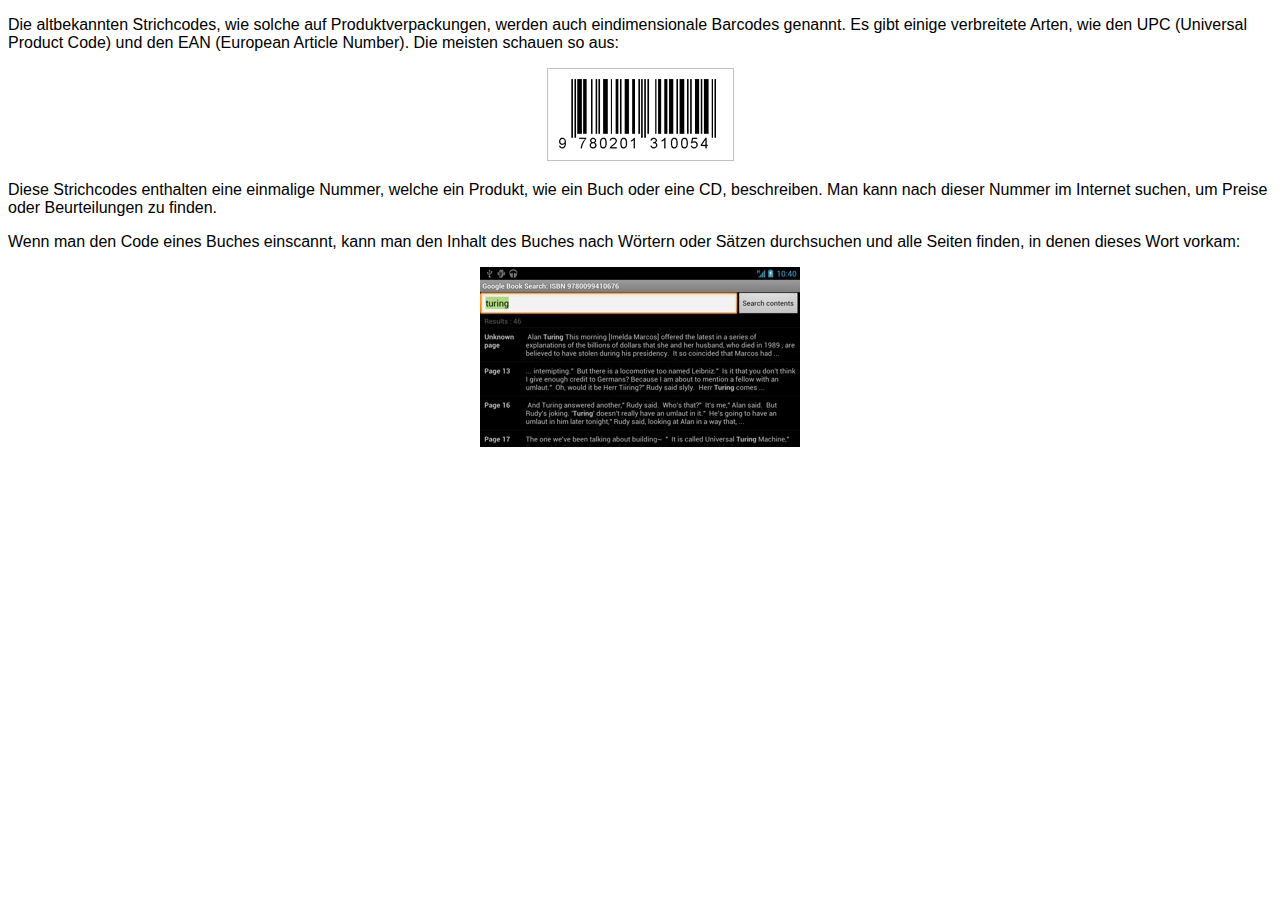
<file: LagerixAndroidApp/libs/CaptureActivity/assets/html-de/about1d.html>
<!DOCTYPE HTML>
<html>
<head>
<meta charset="UTF-8"/>
<title>Über 1D-Barcodes (Strichcodes)</title>
<link href="../style.css" rel="stylesheet" type="text/css"/>
</head>
<body>
<p>Die altbekannten Strichcodes, wie solche auf Produktverpackungen, werden auch eindimensionale Barcodes genannt. Es gibt einige verbreitete Arten, wie den UPC (Universal Product Code) und den EAN (European Article Number). Die meisten schauen so aus:</p>
<p class="imgcenter"><img src="../images/big-1d.png"/></p>
<p>Diese Strichcodes enthalten eine einmalige Nummer, welche ein Produkt, wie ein Buch oder eine CD, beschreiben. Man kann nach dieser Nummer im Internet suchen, um Preise oder Beurteilungen zu finden.</p>
<p>Wenn man den Code eines Buches einscannt, kann man den Inhalt des Buches nach Wörtern oder Sätzen durchsuchen und alle Seiten finden, in denen dieses Wort vorkam:</p>
<p class="imgcenter"><img src="../images/search-book-contents.jpg"/></p>
</body>
</html>
</file>
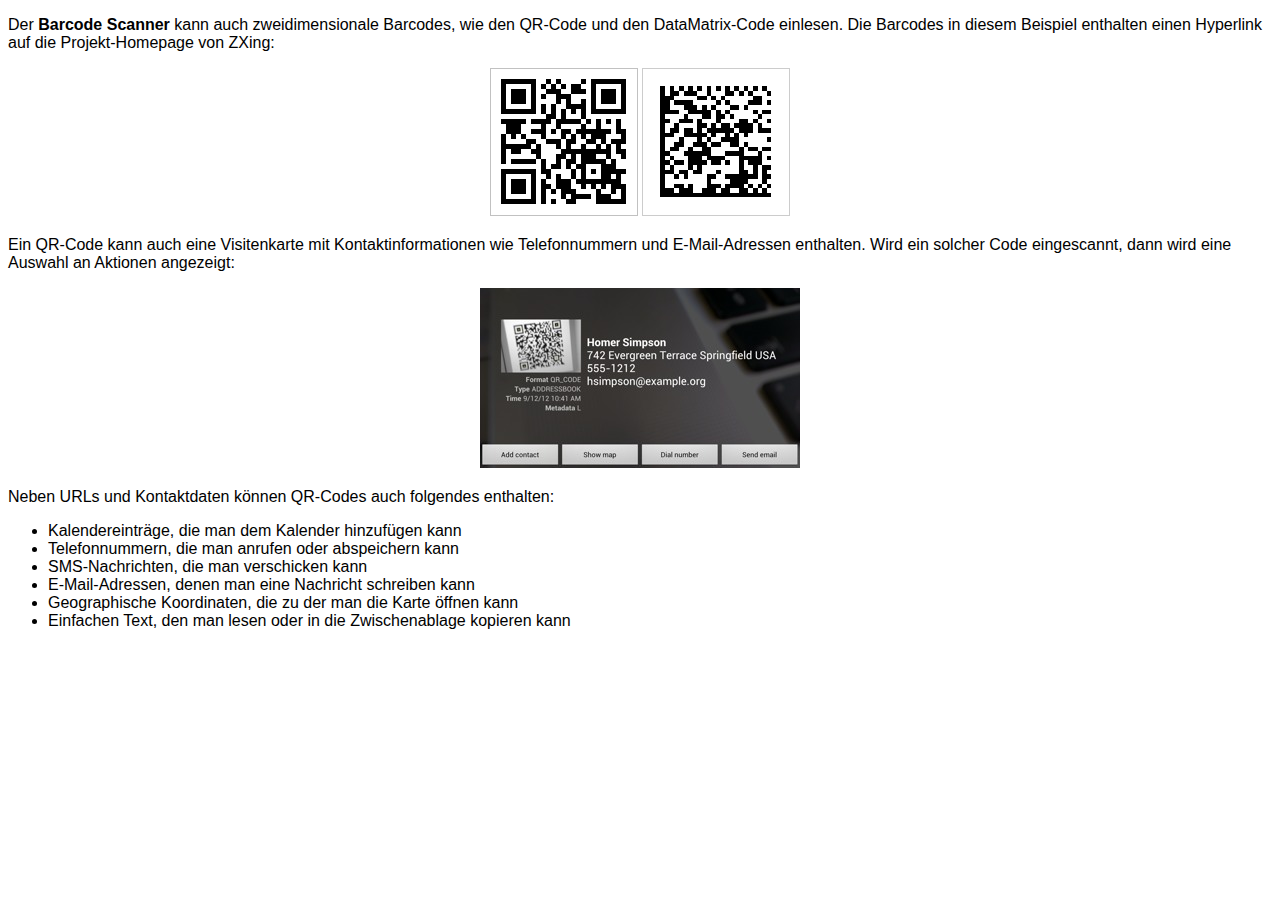
<file: LagerixAndroidApp/libs/CaptureActivity/assets/html-de/about2d.html>
<!DOCTYPE HTML>
<html>
<head>
<meta charset="UTF-8"/>
<title>Über 2D-Barcodes</title>
<link href="../style.css" rel="stylesheet" type="text/css"/>
</head>
<body>
<p>Der <strong>Barcode Scanner</strong> kann auch zweidimensionale Barcodes, wie den QR-Code und den DataMatrix-Code einlesen. Die Barcodes in diesem Beispiel enthalten einen Hyperlink auf die Projekt-Homepage von ZXing:</p>
<p class="imgcenter">
  <img src="../images/big-qr.png"/>
  <img src="../images/big-datamatrix.png"/>
</p>
<p>Ein QR-Code kann auch eine Visitenkarte mit Kontaktinformationen wie Telefonnummern und E-Mail-Adressen enthalten. Wird ein solcher Code eingescannt, dann wird eine Auswahl an Aktionen angezeigt:</p>
<p class="imgcenter"><img src="../images/contact-results-screen.jpg"/></p>
<p>Neben URLs und Kontaktdaten können QR-Codes auch folgendes enthalten:</p>
<ul>
  <li>Kalendereinträge, die man dem Kalender hinzufügen kann</li>
  <li>Telefonnummern, die man anrufen oder abspeichern kann</li>
  <li>SMS-Nachrichten, die man verschicken kann</li>
  <li>E-Mail-Adressen, denen man eine Nachricht schreiben kann</li>
  <li>Geographische Koordinaten, die zu der man die Karte öffnen kann</li>
  <li>Einfachen Text, den man lesen oder in die Zwischenablage kopieren kann</li>
</ul>
</body>
</html>
</file>
<file: LagerixAndroidApp/libs/CaptureActivity/assets/style.css>
body {
  font-family:sans-serif;
}
ul.touchable li {
  padding-top:8px;
  padding-bottom:8px;
}
p.imgcenter {
  text-align:center;
}
</file>
